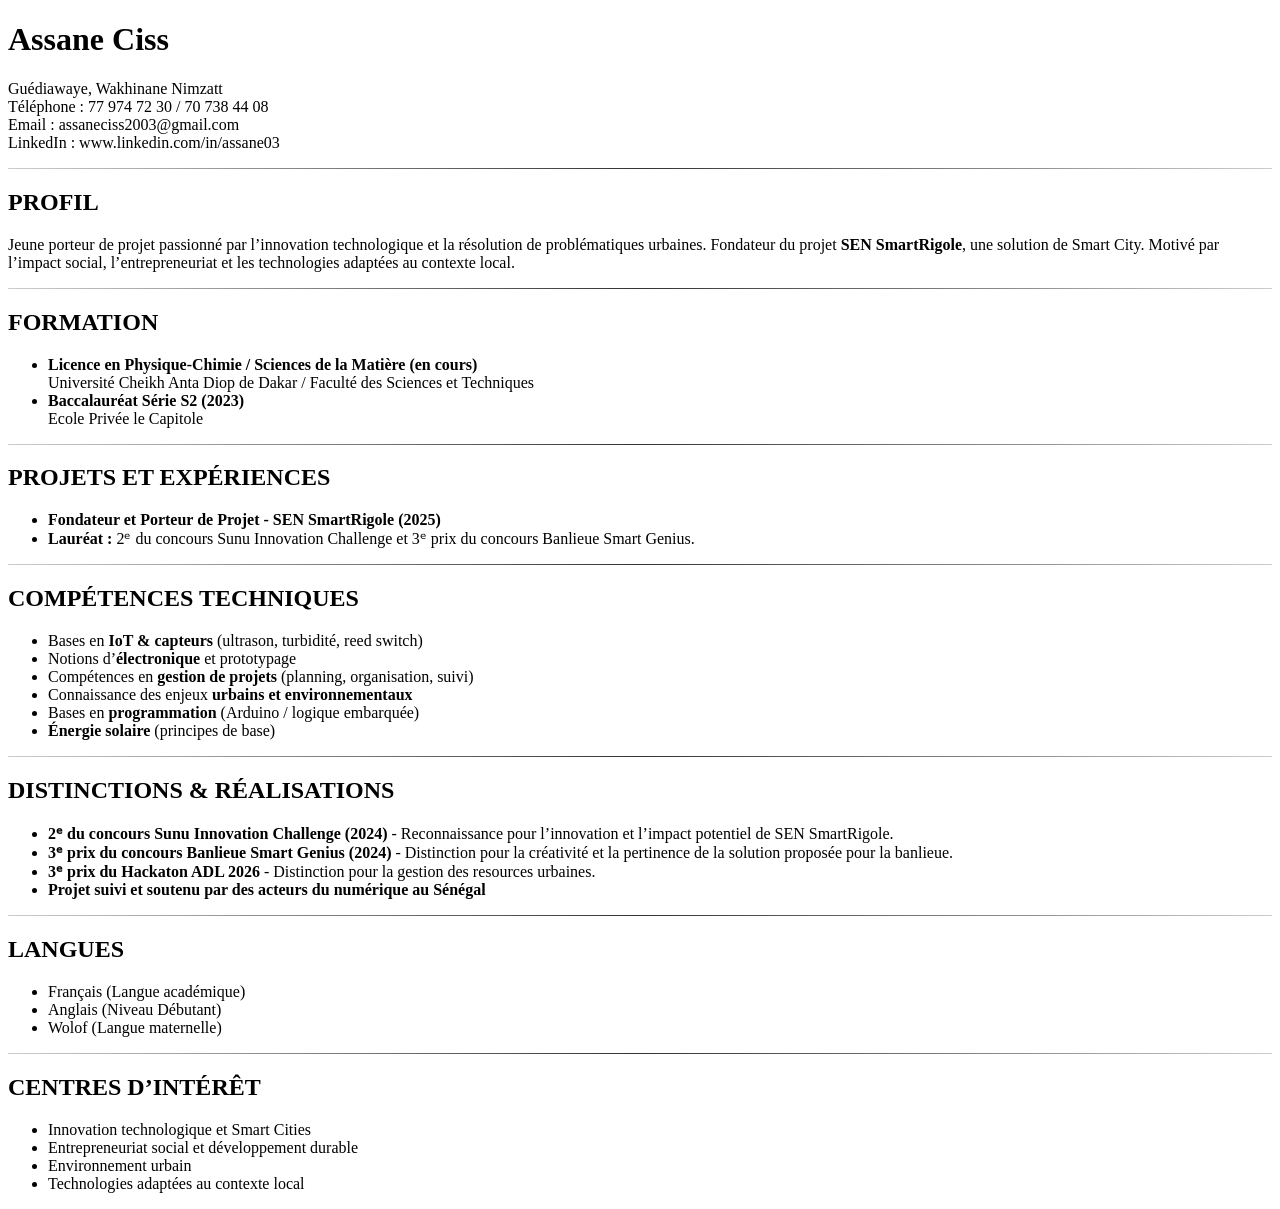
<file: CV_ASSANE_CISS.html>
<!DOCTYPE html>
<html lang="fr">
<head>
    <meta charset="UTF-8">
    <meta name="viewport" content="width=device-width, initial-scale=1.0">
    <title>CV Assane Ciss</title>
    <link rel="stylesheet" href="CV_ASSANE_CISS.css">
</head>
<body>
    <h1>Assane Ciss</h1>
    <p>
        Guédiawaye, Wakhinane Nimzatt<br>
        Téléphone : 77 974 72 30 / 70 738 44 08<br>
        Email : assaneciss2003@gmail.com<br>
        LinkedIn : www.linkedin.com/in/assane03
    </p>

    <hr class="ma-ligne">
    <h2>PROFIL</h2>
    <p>Jeune porteur de projet passionné par l’innovation technologique et la résolution de problématiques urbaines. Fondateur du projet <strong>SEN SmartRigole</strong>, une solution de Smart City. Motivé par l’impact social, l’entrepreneuriat et les technologies adaptées au contexte local.</p>

    <hr class="ma-ligne">
    <h2>FORMATION</h2>
    <ul> 
        <li>
            <strong>Licence en Physique-Chimie / Sciences de la Matière (en cours)</strong><br>
            Université Cheikh Anta Diop de Dakar / Faculté des Sciences et Techniques
        </li>
        <li>
            <strong>Baccalauréat Série S2 (2023)</strong><br>
            Ecole Privée le Capitole
        </li>
    </ul>

    <hr class="ma-ligne">
    <h2>PROJETS ET EXPÉRIENCES</h2>
    <ul>
        <li><strong>Fondateur et Porteur de Projet - SEN SmartRigole (2025)</strong></li>
        <li><strong>Lauréat :</strong> 2ᵉ du concours Sunu Innovation Challenge et 3ᵉ prix du concours Banlieue Smart Genius.</li>
    </ul>

    <hr class="ma-ligne">
    <h2>COMPÉTENCES TECHNIQUES</h2>
    <ul>
        <li>Bases en <strong>IoT & capteurs</strong> (ultrason, turbidité, reed switch)</li>
        <li>Notions d’<strong>électronique</strong> et prototypage</li>
        <li>Compétences en <strong>gestion de projets</strong> (planning, organisation, suivi)</li>
        <li>Connaissance des enjeux <strong>urbains et environnementaux</strong></li>
        <li>Bases en <strong>programmation</strong> (Arduino / logique embarquée)</li>
        <li><strong>Énergie solaire</strong> (principes de base)</li>
    </ul>

    <hr class="ma-ligne">
    <h2>DISTINCTIONS & RÉALISATIONS</h2>
    <ul>
        <li><strong>2ᵉ du concours Sunu Innovation Challenge (2024)</strong> - Reconnaissance pour l’innovation et l’impact potentiel de SEN SmartRigole.</li>
        <li><strong>3ᵉ prix du concours Banlieue Smart Genius (2024)</strong> - Distinction pour la créativité et la pertinence de la solution proposée pour la banlieue.</li>
        <li><strong>3ᵉ prix du Hackaton ADL 2026 </strong>- Distinction pour la gestion des resources urbaines.</li>
        <li><strong>Projet suivi et soutenu par des acteurs du numérique au Sénégal</strong></li>
    </ul>

    <hr class="ma-ligne">
    <h2>LANGUES</h2>
    <ul> 
        <li>Français (Langue académique)</li>
        <li>Anglais (Niveau Débutant)</li>
        <li>Wolof (Langue maternelle)</li>
    </ul>

    <hr class="ma-ligne">
    <h2>CENTRES D’INTÉRÊT</h2>
    <ul>
        <li>Innovation technologique et Smart Cities</li>
        <li>Entrepreneuriat social et développement durable</li>
        <li>Environnement urbain</li>
        <li>Technologies adaptées au contexte local</li>
    </ul>
</body>
</html>
</file>
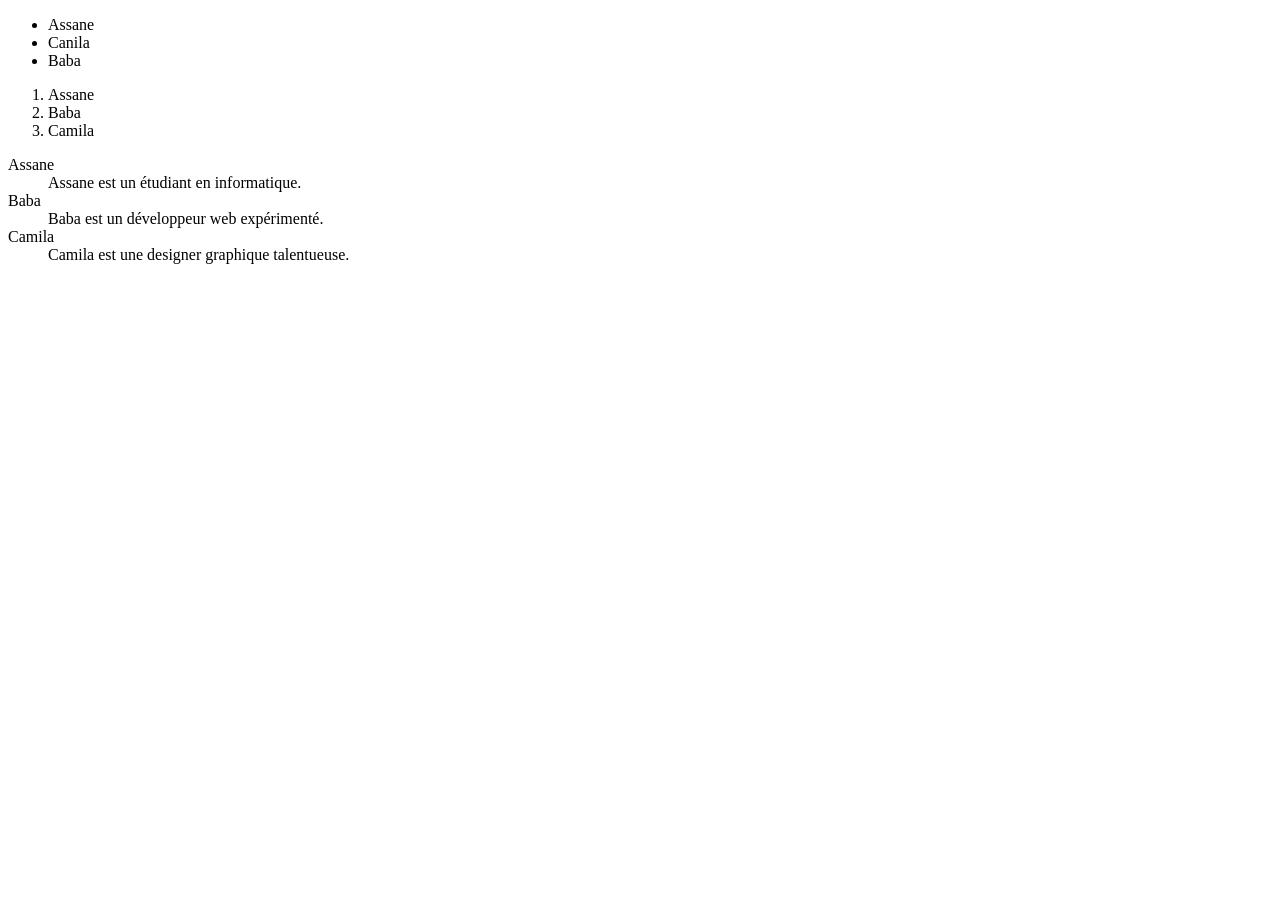
<file: exercice.html>
<!DOCTYPE html>
<html lang="fr">
<head>
    <meta charset="UTF-8">
    <title>Cours sur les listes ordonnées et non ordonnées en HTML</title>
</head>
<body>
    <ul><li>Assane</li>
        <li>Canila</li>
        <li>Baba</li>
    </ul>
    <ol type="1">
        <li>Assane </li>
        <li>Baba </li>
        <li>Camila</li>
    </ol>
    <dl> 
        <dt>Assane</dt>
        <dd>Assane est un étudiant en informatique.</dd>
        <dt>Baba</dt>
        <dd>Baba est un développeur web expérimenté.</dd>
        <dt>Camila</dt>
        <dd>Camila est une designer graphique talentueuse.</dd>
    </dl>
</body>
</html>
</file>
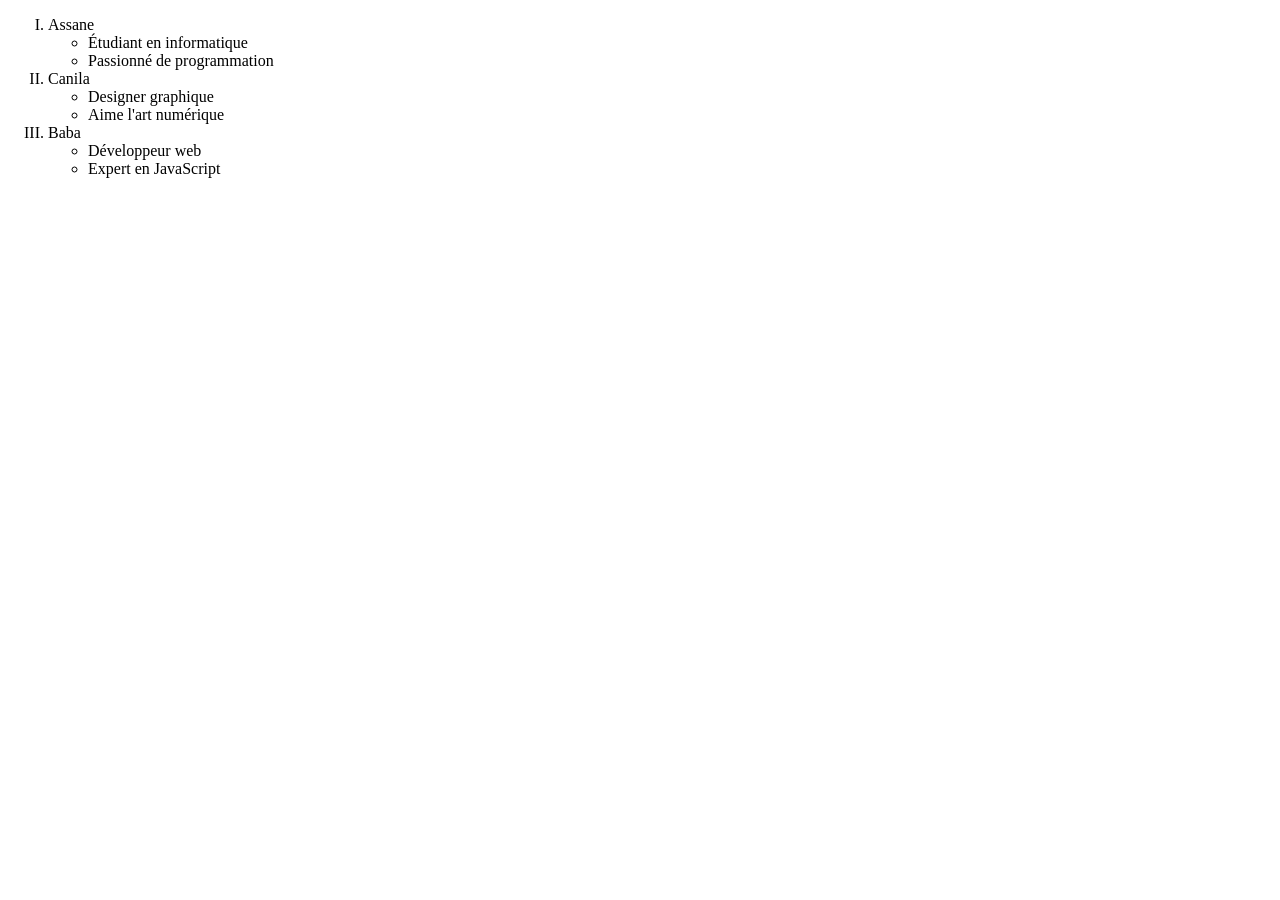
<file: imbriqué_une_dans_une_autres.html>
<!DOCTYPE html>
<html lang="fr">
<head>
    <meta charset="UTF-8">
    <title>Cours sur les listes imbriquées</title>
</head>
<body>
    <ol type="I">
    <li>Assane
        <ul>
            <li>Étudiant en informatique</li>
            <li>Passionné de programmation</li>
        </ul>
    </li>
    <li>Canila
        <ul>
            <li>Designer graphique</li>
            <li>Aime l'art numérique</li>
        </ul>
    </li>
    <li>Baba
        <ul>
            <li>Développeur web</li>
            <li>Expert en JavaScript</li>
        </ul>
    </li>
</ol>
</body>
</html>
</file>
<file: CV_ASSANE_CISS.css>
/* Un petit bonus CSS pour rendre tes lignes plus jolies */
        .ma-ligne {
            border: 0;
            height: 1px;
            background: #333;
            background-image: linear-gradient(to right, #ccc, #333, #ccc);
        }
</file>
